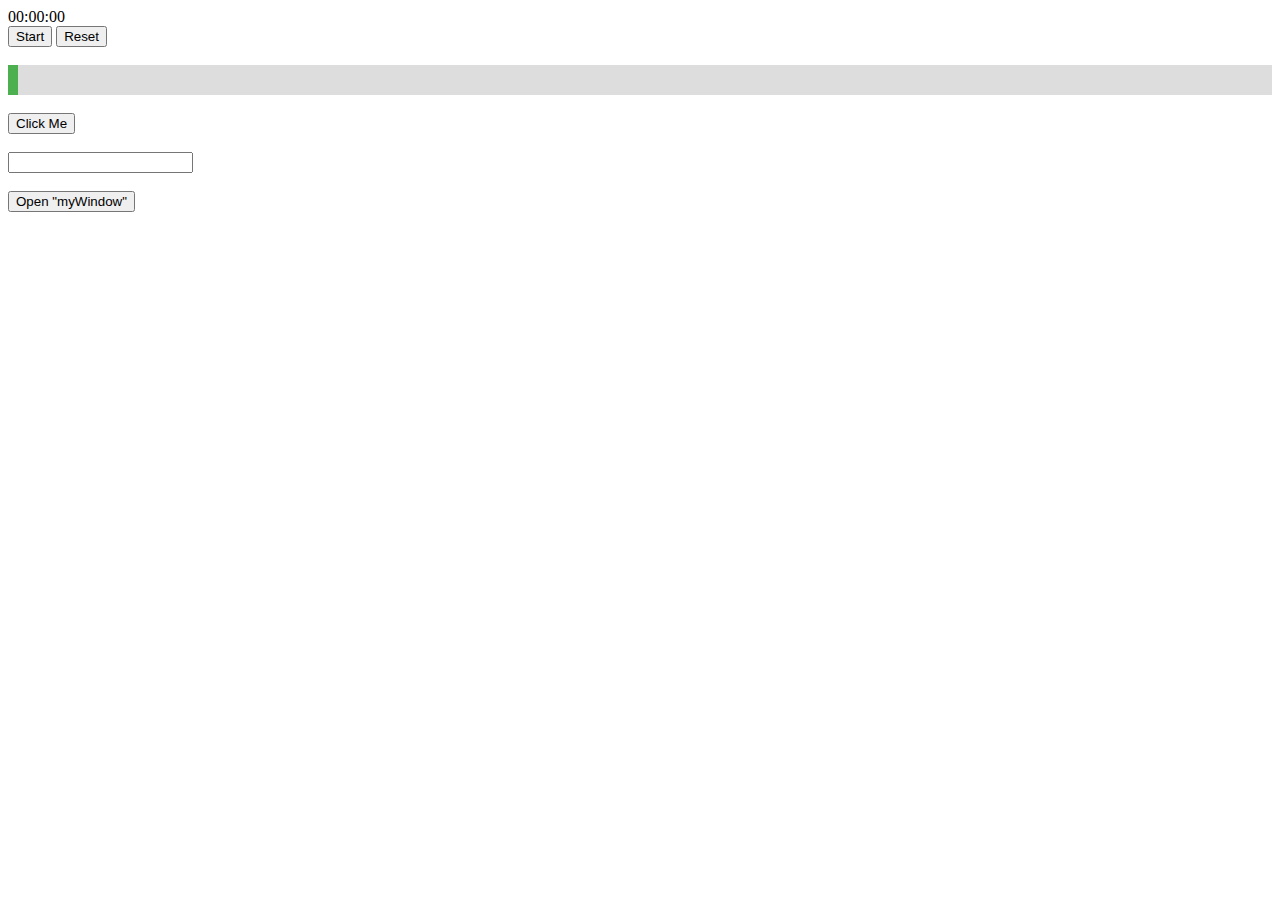
<file: web/html/arrow.html>
<!DOCTYPE html>
<html lang="en">
<head>
    <meta charset="UTF-8">
    <meta name="viewport" content="width=device-width, initial-scale=1.0">
    <title>Arrow Function</title>
</head>
<body>
    <!-- <div class="stopwatch">
        <div id="display">00:00:00</div>
        <button id="alt-btns">Start</button>
        <button id="reset">Reset</button>
      </div> -->

      <!-- <div id="display">00:00:00</div>
      <button id="btn">Start</button>
      <button id="reset">reset</button> -->






















      <div id="display">00:00:00</div>
      <button id ="btn">Start</button>
      <button id ="reset">Reset</button>
<br><br>
      <div id="myProgress">
        <div id="myBar"></div>
      </div>
      
      <br>
      <button onclick="move()">Click Me</button> 
      
    <style>
        #myProgress {
  width: 100%;
  height: 30px;
  position: relative;
  background-color: #ddd;
}

#myBar {
  background-color: #4CAF50;
  width: 10px;
  height: 30px;
  position: absolute;
}
    </style>

<br><br>
<input type="text" id="txt">
<br><br>
<button onclick="openWin()">Open "myWindow"</button>



  <script>

function openWin() {
  const myWindow = window.open("", "", "width=200, height=100");
  setTimeout(function() {myWindow.close()}, 3000);
}


let x = document.getElementById("txt");
setTimeout(function(){ x.value="1 seconds" }, 1000);
setTimeout(function(){ x.value="2 seconds" }, 2000);
setTimeout(function(){ x.value="3 seconds" }, 3000);





function move() {
  const element = document.getElementById("myBar");   
  let width = 0;
  const id = setInterval(frame, 20);
  function frame() {
    if (width == 100) {
      clearInterval(id);
    } else {
      width++; 
      element.style.width = width + '%'; 
    }
  }
}






      let time = 0;
      let interval;
      let display = document.getElementById("display");
      let btn = document.getElementById("btn");
      let reset = document.getElementById("reset");
      
      function start(){
          btn.innerHTML = "Stop";
          if(interval){
              clearInterval(interval);
              interval = null;
          }
          interval = setInterval(()=>{
              time += 1;
              display.innerHTML = 
              Math.floor(time / 3600).toString().padStart(2, "0") + ":" + Math.floor((time % 3600) / 60).toString().padStart(2, "0") + ":" + Math.floor((time % 60)).toString().padStart(2, "0")
          }, 1000);
      }	
          
      function stop(){
          btn.innerHTML = "Start";
          if(interval){
              clearInterval(interval);
              interval = null;
          }
      }
  
      btn.onclick = function(){
          if(interval){
              stop();
          }else{
              start();
          }
      }
      
      reset.onclick = function(){
          btn.innerHTML = "Start";
          if(interval){
              clearInterval(interval);
          }
          interval = null;
          time = 0;
          display.innerHTML = "00:00:00";
      }
      
  

















        //    let time = 0;
        //    let interval;
           
        //    let display = document.getElementById("display");
        //    let btn = document.getElementById("btn");
        //    let reset = document.getElementById("reset");


        //    function start() {
        //     btn.innerHTML = "Stop";

        //     if(interval){
        //         clearInterval(in terval);
        //     }
        //     interval = setInterval(()=> {
        //         time += 1 
        //         display.innerHTML = 
        //         Math.floor(time / 3600).toString().padStart(2, "0") + ":" + Math.floor((time % 3600) / 60).toString().padStart(2, "0") + ":" + Math.floor((time % 60)).toString().padStart(2, "0")
        //     }, 1000);
        //    }

        //    function stop(){
        //         btn.innerHTML = "Start";
        //         clearInterval(interval);
        //         interval = null;
        //    }

        //    btn.onclick = function(){
        //     if(interval){
        //         stop();
        //     }else{
        //         start();
        //     }
        //    }

        //    reset.onclick = function(){
        //     btn.innerHTML = "Start";
        //     if(interval){
        //         clearInterval(interval);
                
        //     }
        //     interval = null;
        //     time = 0;
        //     display.innerHTML = "00:00:00";

        //    }


        //    resetBtn.onclick = function(){
//   altBtns.innerHTML = "Start"
//   if(interval){
//     clearInterval(interval);
//   }
//   interval = null;
//   time = 0;
//   display.innerHTML = "00:00:00";
// }









//        var time = 0;
// var interval;
// var display = document.getElementById("display");
// var altBtns = document.getElementById("alt-btns");
// var resetBtn = document.getElementById("reset");

// //Start button click
// function startTimer() {
//     altBtns.innerHTML = "Stop"
//     if(interval){
//       clearInterval(interval);
//     }

//     interval = setInterval(() => { 
//       time += 1
//       display.innerHTML = 
//         Math.floor(time / 3600).toString().padStart(2, "0") + ":" + Math.floor((time % 3600) / 60).toString().padStart(2, "0") + ":" + Math.floor((time % 60)).toString().padStart(2, "0")
//     }, 1000);
// }

// function stopTimer() {
//   altBtns.innerHTML = "Start"
//   clearInterval(interval);
//   interval = null;
// }

// altBtns.onclick = function(){
//   if(interval){
//     stopTimer();
//   } else {
//     startTimer();
//   }
// }

// resetBtn.onclick = function(){
//   altBtns.innerHTML = "Start"
//   if(interval){
//     clearInterval(interval);
//   }
//   interval = null;
//   time = 0;
//   display.innerHTML = "00:00:00";
// }


        // setInterval(start, 1000);
        // function start() {
        //     let time = new Date();
        //     let s = time.getSeconds();

        //     document.getElementById("demo").innerHTML= s.toString();
        // }
        // document.getElementById("start").addEventListener("click", start);

        // setInterval(myTime, 1000);

        // function myTime() {
        //     let date = new Date();
        //     let h = date.getHours();
        //     let m = date.getMinutes();
        //     let s = date.getSeconds();

        //     document.getElementById("demo").innerHTML = h.toString() + " : " + m.toString() + " : " + s.toString();
        // }

    


        // let name = prompt('Enter your name:');
        // let age = prompt('Enter your age:');
        // // age = Number(age);

        // msg = (name, age) => "Happy Birthday " + name + " and you are now " + age + " years old";

        // document.getElementById("demo").innerHTML = msg(name,age);

        // let hello = "";
        // hello = () => {
        //     return "Happy Birthday";
        // }

        // document.getElementById("demo").innerHTML = hello();


        // let hotdog;

        // hotdog = () => "Chicken dog";

        // document.getElementById("demo").innerHTML = hotdog();

        // let myFunction = (a, b) => a * b;
        // document.getElementById("demo").innerHTML =  myFunction(4, 5);

        

        // let hllo = "";

        // hello = () => "Happy birthday";
        // document.getElementById("demo").innerHTML = hello();/
    </script>
</body>
</html>
</file>
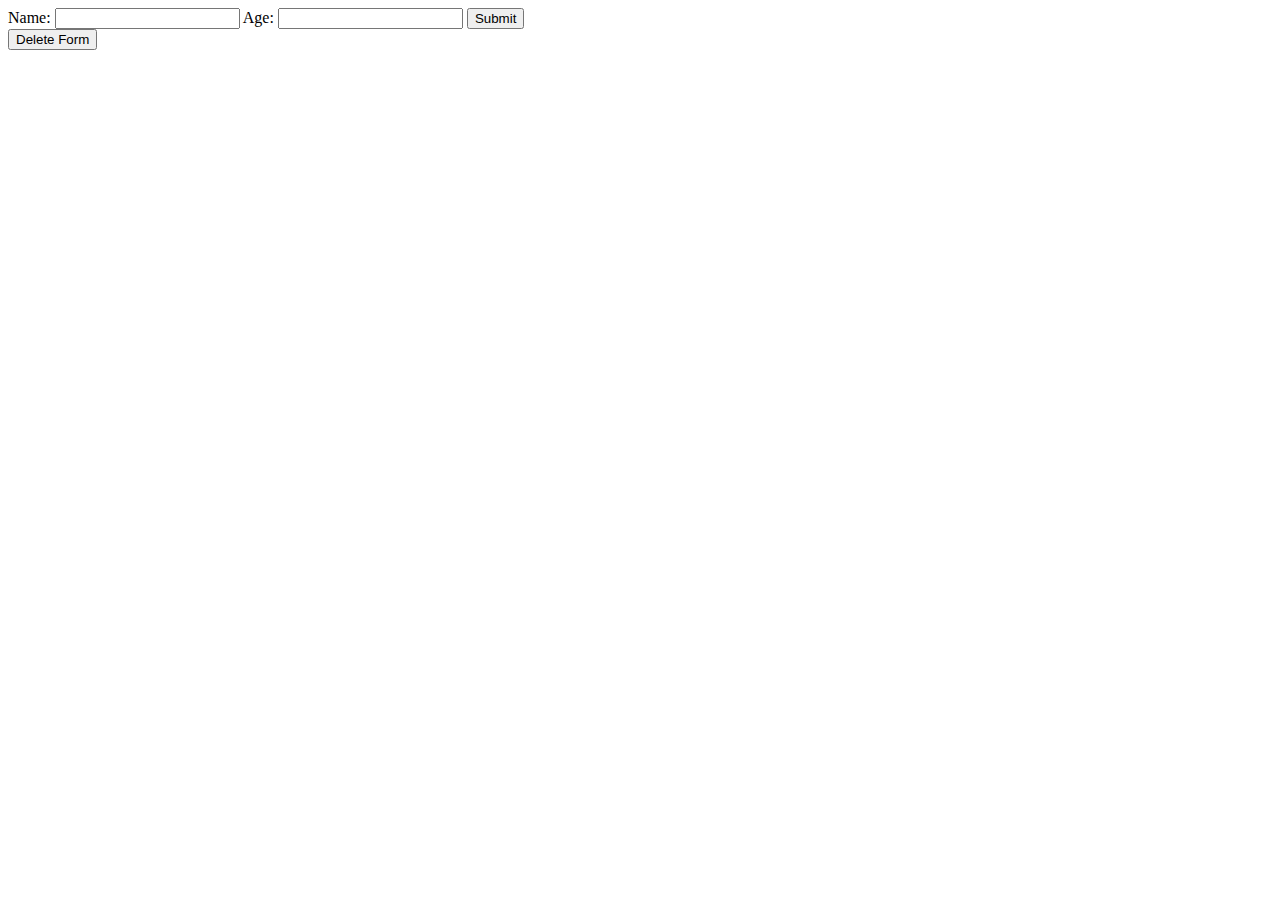
<file: web/html/forms.html>
<!DOCTYPE html>
<html lang="en">
<head>
    <meta charset="UTF-8">
    <meta name="viewport" content="width=device-width, initial-scale=1.0">
    <title>Document</title>
</head>
<body>
    <form name="myForm" action="" onsubmit="return validation()">
        Name: <input type="text" name="fname" id="fname">
       <label id="age">Age: <input type="text" name="age" id="age"></label> 
        <input type="submit" value="Submit">
       
    </form>
    <button onclick="del()">Delete Form</button>


<script>
    function validation(){
        let x = document.forms["myForm"]["fname"].value;
        let y = document.forms["myForm"]["age"].value;

        if(x == "" || y == ""){
            alert("Filling out form is required");
        }else{
            alert("Form submitted successfully");
            return true;
        }
    }
    function del(){
        document.getElementById("age").remove();
    }
</script>
</body>
</html>
</file>
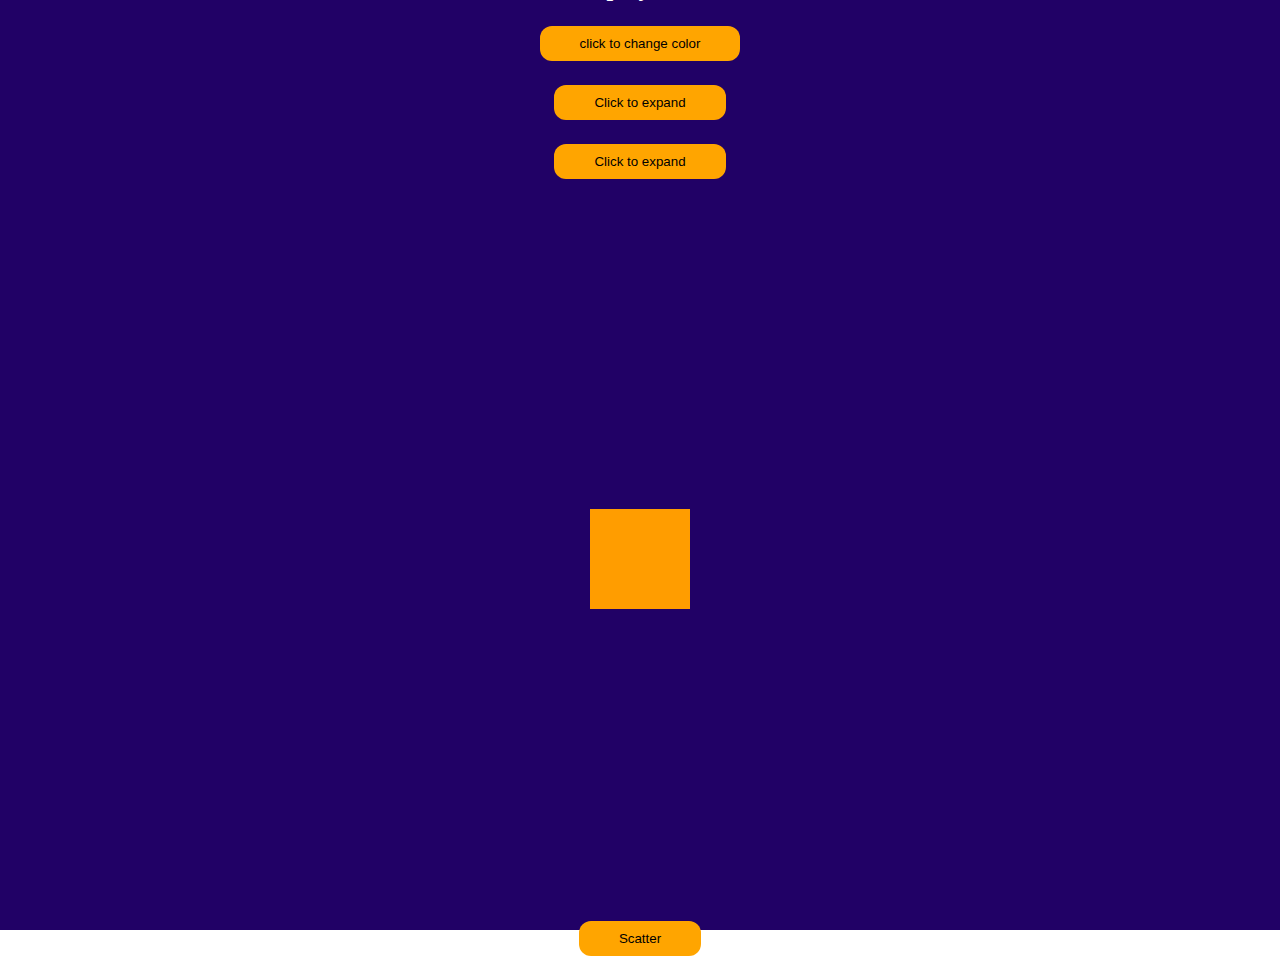
<file: web/html/javascript.html>
<!DOCTYPE html>
<html lang="en">
<head>
    <meta charset="UTF-8">
    <meta name="viewport" content="width=device-width, initial-scale=1.0">
    <title>Document</title>
</head>
<style>
    .boxes{
        display: flex;
     
    }
    .b-1, .b-2, .b-3, .b-4{
        
        width: 100px;
        height: 100px;
      
        transition: transform 0.5s ease-in-out;
    }
    .b-1{
        position:relative;
        right: -150px;
        background: rgb(255, 157, 0);
        z-index: 100;
    }
    .b-2{
        z-index: 0;
        position:relative;
        left: 50px;
        background: rgb(232, 17, 207);
    }
    .b-3{
        z-index: 0;
        position:relative;
        right: 50px;
        top: 0px;
        background: rgb(85, 17, 232);
    }
    .b-4{
        z-index: 0;
        position:relative;
        left: -150px;
        bottom: 0px;
        background: rgb(207, 232, 17);
    }
</style>
<body>
    <div class="container">
        <h2 id="arr">Display Here</h2>
        <h3 class="box" id="box"></h3>

      
    
        <!-- <button id ="btn" onclick="myFunction()">Click Me!</button> -->


        <!-- <button id="mul">Click Count!</button> -->
       
        <button id="ch" onclick="color()">click to change color</button>
        <h3 class="box2" id="box2"></h3>
       <button id="btn-box" onclick="expand()">Click to expand</button>
        <h3 class="box3" id="box3"></h3>
       <button id="btn-box3" onclick="rotate()">Click to expand</button>
       <br>
       <br><br><br><br><br><br><br><br><br><br><br><br><br><br><br><br>
       <div class="boxes">
        <div class="b-1" id="b-1" ></div>
        <div class="b-2" id="b-2" ></div>
        <div class="b-3" id="b-3"></div>
        <div class="b-4" id="b-4"></div>
    </div>
    <br><br><br><br><br><br><br><br><br><br><br><br><br><br><br><br>
       <button id="btn-x" onclick="scatter()">Scatter</button>

    </div>
       
    <script>
        function scatter(){
            const b1 = document.getElementById("b-1");
            const b2 = document.getElementById("b-2");
            const b3 = document.getElementById("b-3");
            const b4 = document.getElementById("b-4");

            if(b1.style.right === "-150px" && b2.style.left === "50px" && b3.style.top === "0px" && b4.style.bottom ===  "0px"){
        

                b1.style.right = "-250px";
                b2.style.left = "-50px";
                b3.style.top = "-100px";
                b4.style.bottom = "-100px";
               
                b1.style.rotate = "-315deg";
                b2.style.rotate = "405deg";
                b3.style.rotate = "-405deg";
                b4.style.rotate = "315deg";
                b1.style.transition = "0.5s ease";
                b2.style.transition = "0.5s ease";
                b3.style.transition = "0.5s ease";
                b4.style.transition = "0.5s ease";
           
               
 
            }else{
         
                b1.style.right = "-150px";
                b2.style.left = "50px";
                b3.style.top = "0px";
                b4.style.bottom = "0px";
                b1.style.borderRadius = "0";
                b2.style.borderRadius = "0";
                b3.style.borderRadius = "0";
                b4.style.borderRadius = "0";
                b1.style.rotate = "360deg";
                b2.style.rotate = "-360deg";
                b3.style.rotate = "360deg";
                b4.style.rotate = "-360deg";
                b1.style.transition = "0.5s ease";
                b2.style.transition = "0.5s ease";
                b3.style.transition = "0.5s ease";
                b4.style.transition = "0.5s ease";
             

                
            }
            btn.document.getElementById("btn-x").addEventListener("click", scatter);

        }
        function rotate(){
        const box = document.getElementById("box3")

            if(box.style.rotate === "360deg"){
                box.style.rotate = '-360deg';
                box.style.background = 'blue';
                box.style.borderRadius = '100px';
                // box.style.rotate = "360deg";
                box.innerHTML = "--->";
                box.style.transition = "2s ease";
            }else{
                box.style.rotate = "360deg";
                box.style.borderRadius = '0px';
                box.style.background = 'red';
                box.style.borderRight = "30px solid purple";
                box.style.borderLeft = "30px solid green";
                box.style.borderTop = "30px solid skyblue";
                box.style.borderBottom = "30px solid white";
                
                // box.style.border = "10px solid yellow";
                box.style.rotate = "360deg";
                box.style.transition = "2s ease";
                box.innerHTML = "<---";
            }

        btn.document.getElementById("btn-box3").addEventListener("click", rotate);
        }


        function color(){
        const box = document.getElementById('box');
        
        
        
        if (box.style.background === 'blue'){
            box.style.background = 'red';
            box.style.rotate = "360deg";
            box.style.transition = "2s ease";
        }else{
            box.style.transition = "2s ease";
            box.style.background = 'blue';
            box.style.rotate = "-360deg";
        }
       
       btn.document.getElementById("ch").addEventListener("click");
        

     
     
        }
  
        function expand(){
        const box2 = document.getElementById('box2');
       

        if(box2.style.width === "60px"){
            box2.style.width = '30px';
            box2.style.transition = "0.5s ease";
        }else{
            box2.style.width = '60px';
            box2.style.transition = "0.5s ease";
        }
     
        btn.document.getElementById("btn-box").addEventListener("click", expand);
       
       
                }

     
        
     



        function myFunction(){
            let car = ["a", "b", "c", "d", "e"];
            document.getElementById("arr").innerHTML = car[0]+" Kupal "+ car[3];
            document.getElementById("arr").style.color = "White";
            document.getElementById("arr").style.background = "Green";
            document.getElementById("arr").style.padding = "20px";
            document.getElementById("arr").style.transition = "0.5s all";
            document.getElementById("btn").style.transition = "0.7s all";
            document.getElementById("btn").style.boxShadow = "3px 4px 2px 3px green";
        }

       
        let count = 0;

        document.getElementById("mul").addEventListener("click", function(){
            count++;
            document.getElementById("arr").innerHTML = count;
        });

     













        // let count = 0;
        // document.getElementById("mul").addEventListener("click", function(){
        //     count++;
            
        //     document.getElementById("arr").innerHTML = "Clicked "+ count + " times";
        // });

    </script>

    <style>
         .box3{
            background: #7f5403;
            height: 100px;
            width: 100px;
            rotate: 0deg;
         }
        .box2{
            background: #607f03;
            height: 100px;
            width: 30px;

        }
        *{
            padding: 0;
            margin: 0;
        }
        .container{
            height: 100vh;
            display: flex;
            flex-direction: column;
            justify-content: center;
            align-items: center;
            background: #210166;
            gap:12px;
            padding: 15px;
            color: white;

        }
        .box{
            height: 20px;
            width: 20px;
            background: red;
        }
        button{
            padding: 10px 40px;
            border-radius: 12px;
            border: 0;
            background: orange;;
        }
    </style>
</body>
</html>
</file>
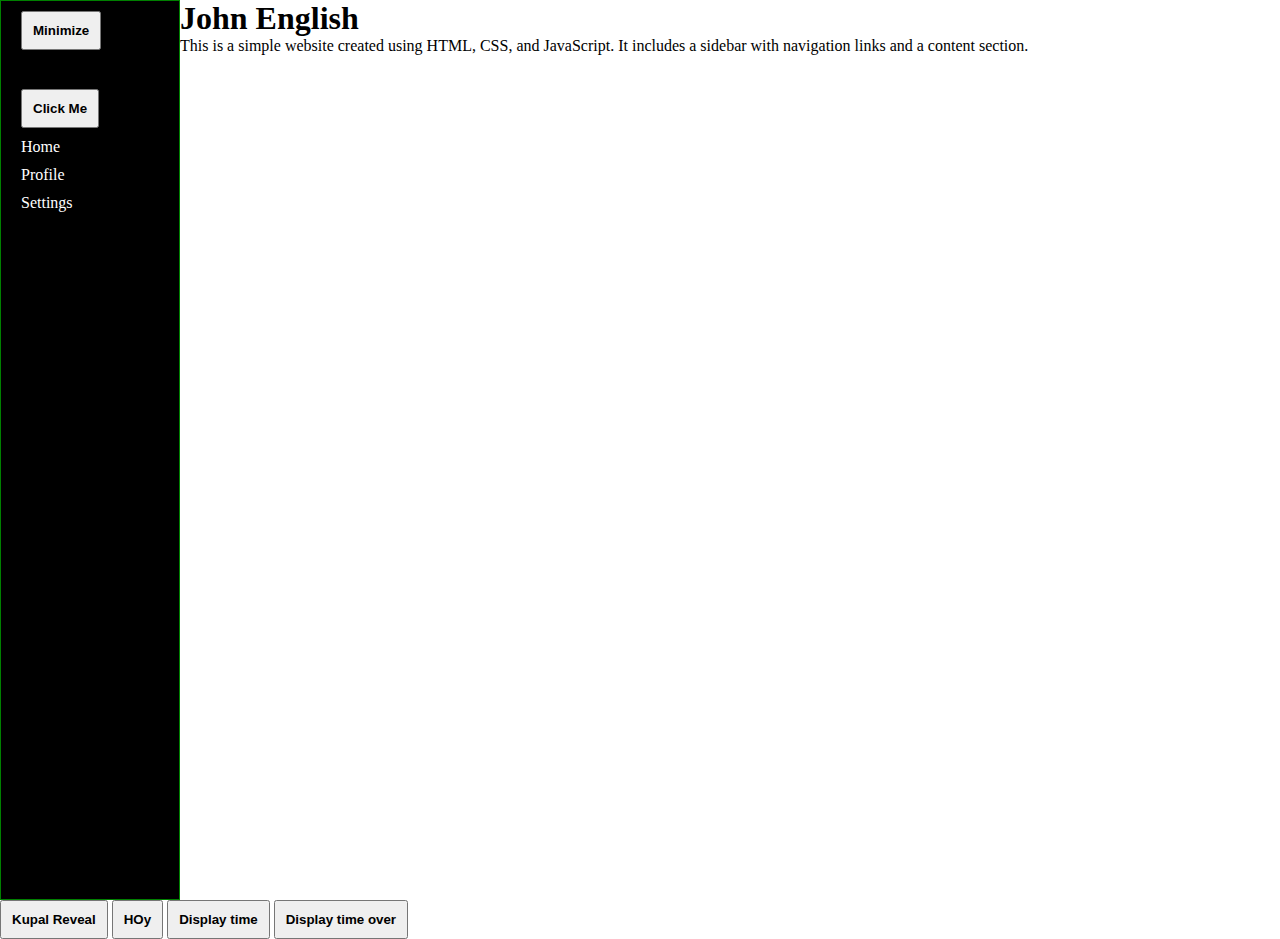
<file: web/html/jh.html>
<!DOCTYPE html>
<html lang="en">
<head>
    <meta charset="UTF-8">
    <meta name="viewport" content="width=device-width, initial-scale=1.0">
    <title>Document</title>
</head>
<body>
    <div class="main-container">
        <div class="container">
            <div class="sidebar" id="side">
                <ul class="side-link">
            
                    <li class="link btn" >
                        <button id="btn-hidden" onclick="minimize()">Minimize</button>
                        <button id="btn-hidden2" onclick="maximize()">Maximize</button>
                        <button id="btn2" value="1" onclick="y()">Click Me</button>
                    </li>
                    <li class="link">Home</li>
                    <li class="link">Profile</li>
                    <li class="link">Settings</li>
                </ul>
            </div>
            <div class="content">
                <h1 id="hw" >Welcome to My Website</h1>
          
                <p >This is a simple website created using HTML, CSS, and JavaScript. It includes a sidebar with navigation links and a content section.</p>
            </div>
        </div>
    </div>
    <script>
        function y(){
            var x = document.getElementById("btn2").getAttribute("value");
            document.getElementById("hw").innerHTML = x;

            
            // x = 1;
            if(x == 1){
                x = x - 1;
                document.getElementById("btn2").innerHTML = "hello world";
               
                document.getElementById("hw").innerHTML = x;
            }else{
                x = x + 1;
                document.getElementById("btn2").innerHTML = "Kupal";

                document.getElementById("hw").innerHTML = x;
            }
        
        }
        function minimize(){
           document.getElementById("side").style.width="10px";
           document.getElementById("side").style.transition="all 0.2s";
            document.getElementById("btn-hidden").style.visibility="hidden";
            document.getElementById("btn-hidden2").style.visibility="visible";
        }
        function maximize(){
            document.getElementById("side").style.width="10%";
            document.getElementById("btn-hidden").style.visibility="visible";
            document.getElementById("btn-hidden2").style.visibility="hidden";
        }


        function p(){
           var person = {name: "John", age:24, gender:"Bayot", personality: "kupal"};
           y = person.langunge = "English";

           document.getElementById("hw").innerHTML = person.name + " " + person.langunge;

           return person;

           
        }
            
        var x = p();

        
         alert("My Name is "+ x.name + ", " + x.age + " Years old, my personality is " + x.personality + y);

        
        




            // alert(person.name + " is now " + person.age + " and he is " + person.personality);
    

      
            
function time(){
    document.getElementById("t").innerHTML = "Kupal";
}
function me(){
    document.getElementById("").innerHTML = Date();
}



    </script>
    <button id = "b" onclick="document.getElementById('b').innerHTML = 'kupa greg'" onkeypress>Kupal Reveal</button>
    
    <!-- onclick="document.getElementById('b').innerHTML =Date()" -->


    <button id = "y" onclick="this.innerHTML=Date()">HOy</button>
    <button id="t"  onmouseout="me()" onmouseover="time()" >Display time</button>
    <button id="u" onmouseout="me()" >Display time over</button>
</body>
</html>
<style>
    *{
        padding: 0;
        margin: 0;
    }
    .container{
        display: flex;
        height: 100vh;

    }
    .btn{
        float: right;
    }
    .sidebar{
        padding-left: 20px;
        padding-top: 10px;
        padding-right: 30px;
        width: 10%;
        border: 1px solid green;
        background: #000;
        color: white;
    }
    #btn-hidden2{
        visibility: hidden;
    }
    li{
        list-style-type: none;
        margin-bottom: 10px;
    }
    button{
        padding: 10px;
        font-weight: bold;
    }
</style>
</file>
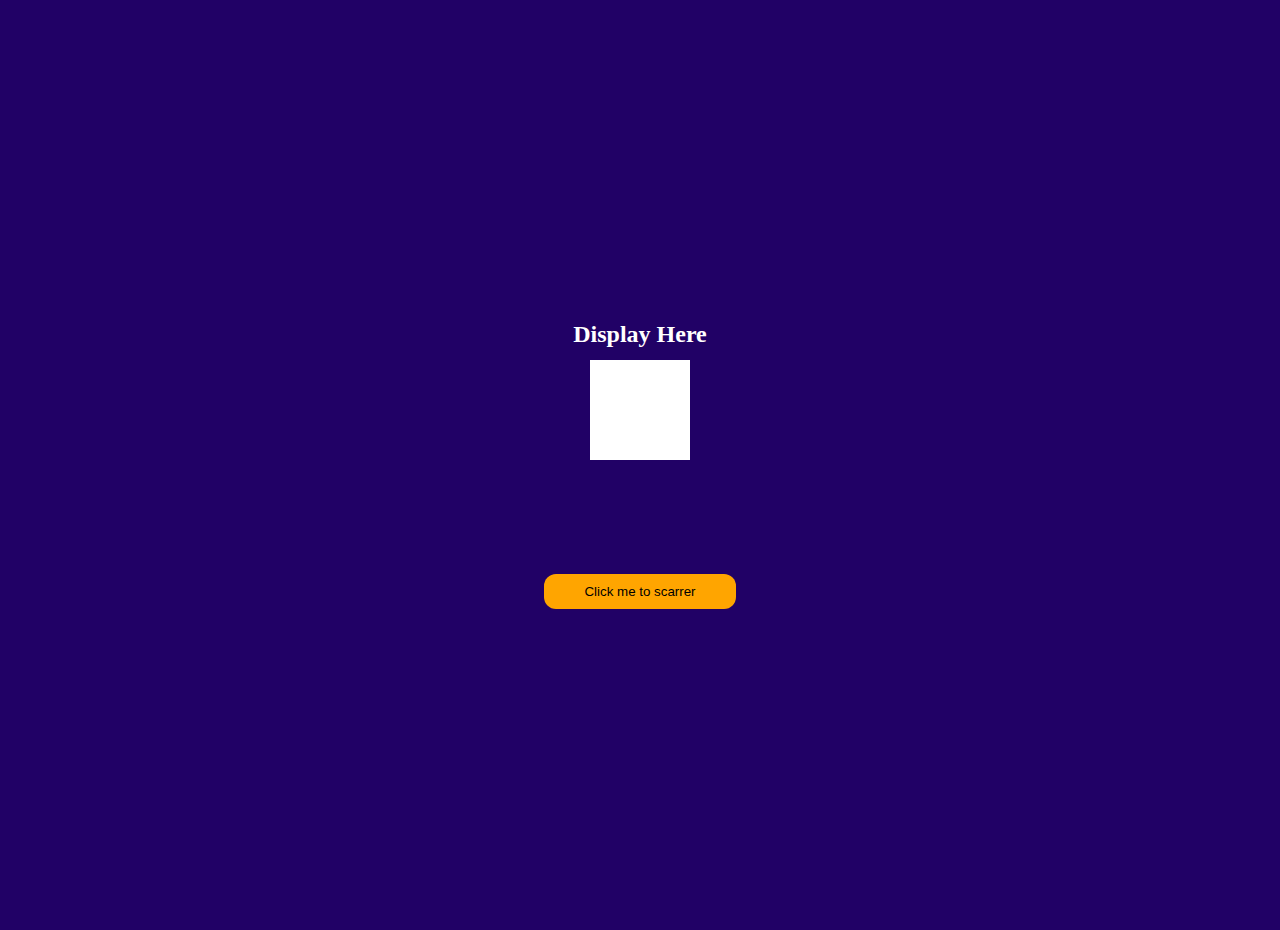
<file: web/html/practice.html>
<!DOCTYPE html>
<html lang="en">
<head>
    <meta charset="UTF-8">
    <meta name="viewport" content="width=device-width, initial-scale=1.0">
    <title>Document</title>
</head>
<style>
    .boxes{
        display: flex;
     
    }
    .b-1, .b-2, .b-3, .b-4{
        
        width: 100px;
        height: 100px;
      
        transition: transform 0.5s ease-in-out;
    }
    .b-1{
        position:relative;
        right: -150px;
        background: white;
        z-index: 100;
    }
    .b-2{
        z-index: 0;
        position:relative;
        left: 50px;
        background: rgb(232, 17, 207);
    }
    .b-3{
        z-index: 0;
        position:relative;
        right: 50px;
        top: 0px;
        background: rgb(85, 17, 232);
    }
    .b-4{
        z-index: 0;
        position:relative;
        left: -150px;
        bottom: 0px;
        background: rgb(207, 232, 17);
    }
</style>
<body>
    <div class="container">
        <h2 id="arr">Display Here</h2>
        
       <div class="boxes">
        <div class="b-1" id="bo-1"></div>
        <div class="b-2" id="bo-2"></div>
        <div class="b-3" id="bo-3"></div>
        <div class="b-4" id="bo-4"></div>
      
    </div>
    <br><br><br><br><br>
    <button id="x">Click me to scarrer</button>

  <script>
        function vortex(){
            const b1 = document.getElementById("bo-1");
            const b2 = document.getElementById("bo-2");
            const b3 = document.getElementById("bo-3");
            const b4 = document.getElementById("bo-4");

            if (b1.style.right === '-250px'){
                b1.style.right = "-150px";
                b1.style.backgroundColor = "white";
                b2.style.left = "50px";
                b3.style.top = "0px";
                b4.style.bottom = "0px";
                b1.style.borderRadius = "0";
                b2.style.borderRadius = "0";
                b3.style.borderRadius = "0";
                b4.style.borderRadius = "0";
                b1.style.rotate = "360deg";
                b2.style.rotate = "-360deg";
                b3.style.rotate = "360deg";
                b4.style.rotate = "-360deg";
                b1.style.transition = "0.5s ease-out";
                b2.style.transition = "0.5s ease-out";
                b3.style.transition = "0.5s ease-out";
                b4.style.transition = "0.5s ease-out";

            }else{
                b1.style.right = "-250px";
                b2.style.left = "-50px";
                b3.style.top = "-100px";
                b4.style.bottom = "-100px";
                b1.style.backgroundColor = "orange";
                // b1.style.borderRadius = "100px";
                // b2.style.borderRadius = "100px";
                // b3.style.borderRadius = "100px";
                // b4.style.borderRadius = "100px";
                b1.style.rotate = "-315deg";
                b2.style.rotate = "405deg";
                b3.style.rotate = "-315deg";
                b4.style.rotate = "405deg";
                b1.style.transition = "0.5s ease-in";
                b2.style.transition = "0.5s ease-in";
                b3.style.transition = "0.5s ease-in";
                b4.style.transition = "0.5s ease-in";
            }

        }
        document.getElementById("x").addEventListener("click", vortex);
  </script>
   


      
<!-- 
       <div class="box" id="box"></div>
    <button id="btnbox">Click to change color</button>

    <div class="box2" id="box2"></div>
    <button id="btnbox2">Click Me</button> -->
    </div>
       
    <script>
        // function rotate(){
        //     const boxs = document.getElementById("box2");

        //     if (boxs.style.rotate === '180deg'){
        //         boxs.style.rotate = "0deg";
        //         boxs.style.transition = "0.5s linear";
        //     }else{
        //         boxs.style.rotate = "180deg";
        //         boxs.style.transition = "0.5s linear";
        //     }
        // }
        // document.getElementById("btnbox2").addEventListener("click", rotate);





        // function color() {
        //     const box = document.getElementById("box");
           
        //     if (box.style.backgroundColor === "blue") {
        //         box.style.backgroundColor = "red";
        //     } else {
        //         box.style.backgroundColor = "blue";
        //     }
        // }

        // document.getElementById("btnbox").addEventListener("click", color);








 

       
    </script>

    <style>
         .box3{
            background: #7f5403;
            height: 100px;
            width: 100px;
            rotate: 0deg;
         }
        .box2{
            background: #607f03;
            height: 100px;
            width: 30px;
            rotate: 0deg;

        }
        *{
            padding: 0;
            margin: 0;
        }
        .container{
            height: 100vh;
            display: flex;
            flex-direction: column;
            justify-content: center;
            align-items: center;
            background: #210166;
            gap:12px;
            padding: 15px;
            color: white;

        }
        .box{
            height: 200px;
            width: 200px;
            background: red;
        }
        button{
            padding: 10px 40px;
            border-radius: 12px;
            border: 0;
            background: orange;;
        }
    </style>
</body>
</html>
</file>
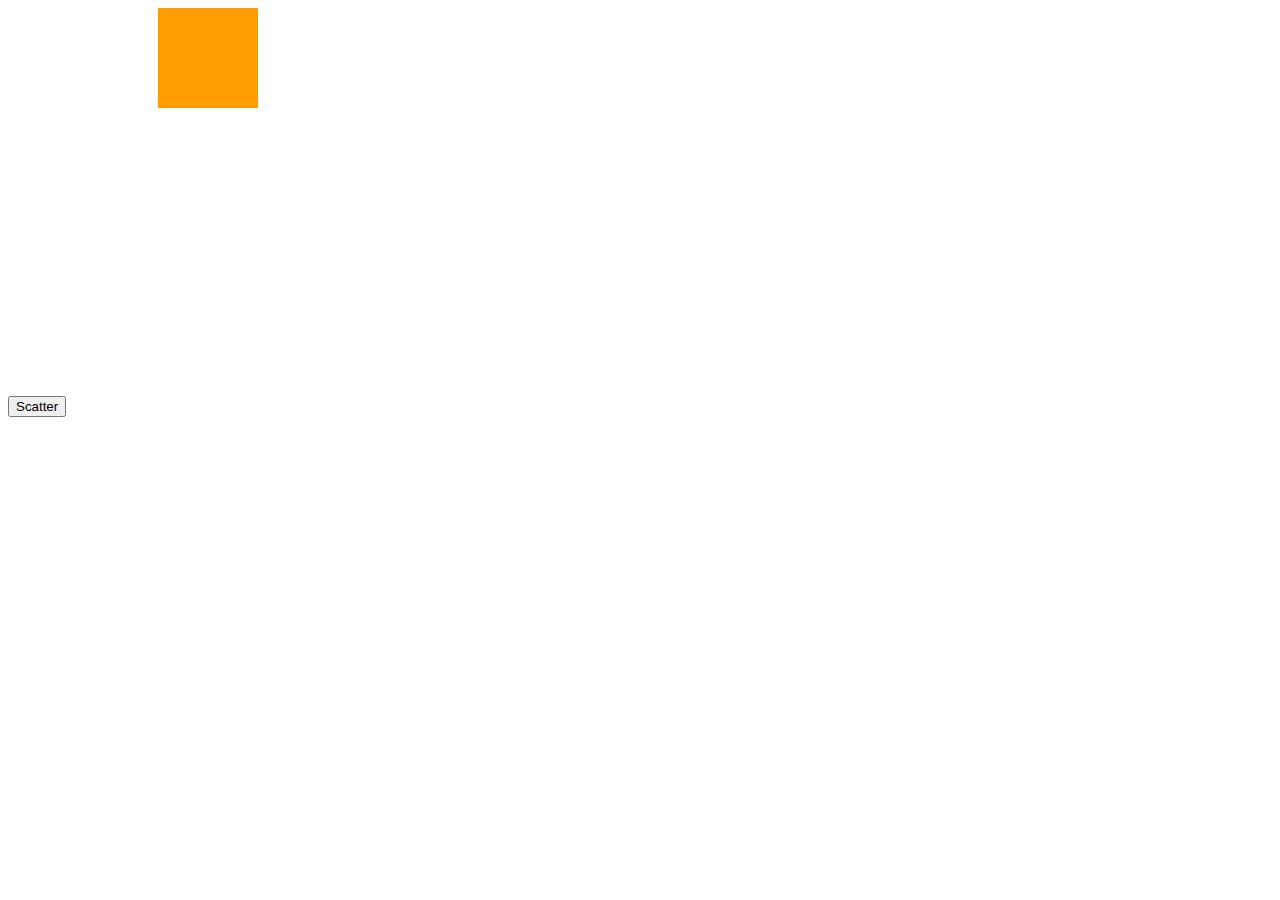
<file: web/html/vortex.html>
<!DOCTYPE html>
<html lang="en">
<head>
    <meta charset="UTF-8">
    <meta name="viewport" content="width=device-width, initial-scale=1.0">
    <title>Scatter Example</title>
   <style>
    
    .boxes{
        display: flex;
     
    }
    .b-1, .b-2, .b-3, .b-4{
        
        width: 100px;
        height: 100px;
      
        transition: transform 0.5s ease-in-out;
    }
    .b-1{
        rotate: 0;
        position:relative;
        right: -150px;
        background: rgb(255, 157, 0);
        z-index: 100;
    }
    .b-2{
        rotate: 0;
        z-index: 0;
        position:relative;
        left: 50px;
        background: rgb(232, 17, 207);
    }
    .b-3{
        rotate: 0;
        z-index: 0;
        position:relative;
        right: 50px;
        top: 0px;
        background: rgb(85, 17, 232);
    }
    .b-4{
        rotate: 0;
        z-index: 0;
        position:relative;
        left: -150px;
        bottom: 0px;
        background: rgb(207, 232, 17);
    }
   </style>
</head>
<body>
    <div class="boxes">
        <div class="b-1" id="b-1"></div>
        <div class="b-2" id="b-2"></div>
        <div class="b-3" id="b-3"></div>
        <div class="b-4" id="b-4"></div>
    </div>
    <br><br><br><br><br><br><br><br><br><br><br><br><br><br><br><br>
    <button id="btn-x">Scatter</button>

    <script>
        function scatter() {
            const b1 = document.getElementById("b-1");
            const b2 = document.getElementById("b-2");
            const b3 = document.getElementById("b-3");
            const b4 = document.getElementById("b-4");

            if (b1.style.right === "-250px") {
                b1.style.right = "-150px";
                b2.style.left = "50px";
                b3.style.top = "0px";
                b4.style.bottom = "0px";

                b1.style.transform = "rotate(-315deg)";
                b2.style.transform = "rotate(405deg)";
                b3.style.transform = "rotate(-405deg)";
                b4.style.transform = "rotate(315deg)";
                b1.style.transition = "0.5s ease";
                b2.style.transition = "0.5s ease";
                b3.style.transition = "0.5s ease";
                b4.style.transition = "0.5s ease";
            } else {
           

                b1.style.right = "-250px";
                b2.style.left = "-50px";
                b3.style.top = "-100px";
                b4.style.bottom = "-100px";

                b1.style.borderRadius = "0";
                b2.style.borderRadius = "0";
                b3.style.borderRadius = "0";
                b4.style.borderRadius = "0";

                b1.style.transform = "rotate(360deg)";
                b2.style.transform = "rotate(-360deg)";
                b3.style.transform = "rotate(360deg)";
                b4.style.transform = "rotate(-360deg)";
                b1.style.transition = "0.5s ease";
                b2.style.transition = "0.5s ease";
                b3.style.transition = "0.5s ease";
                b4.style.transition = "0.5s ease";
            }
        }

        document.getElementById("btn-x").addEventListener("click", scatter);
    </script>
</body>
</html>
</file>
